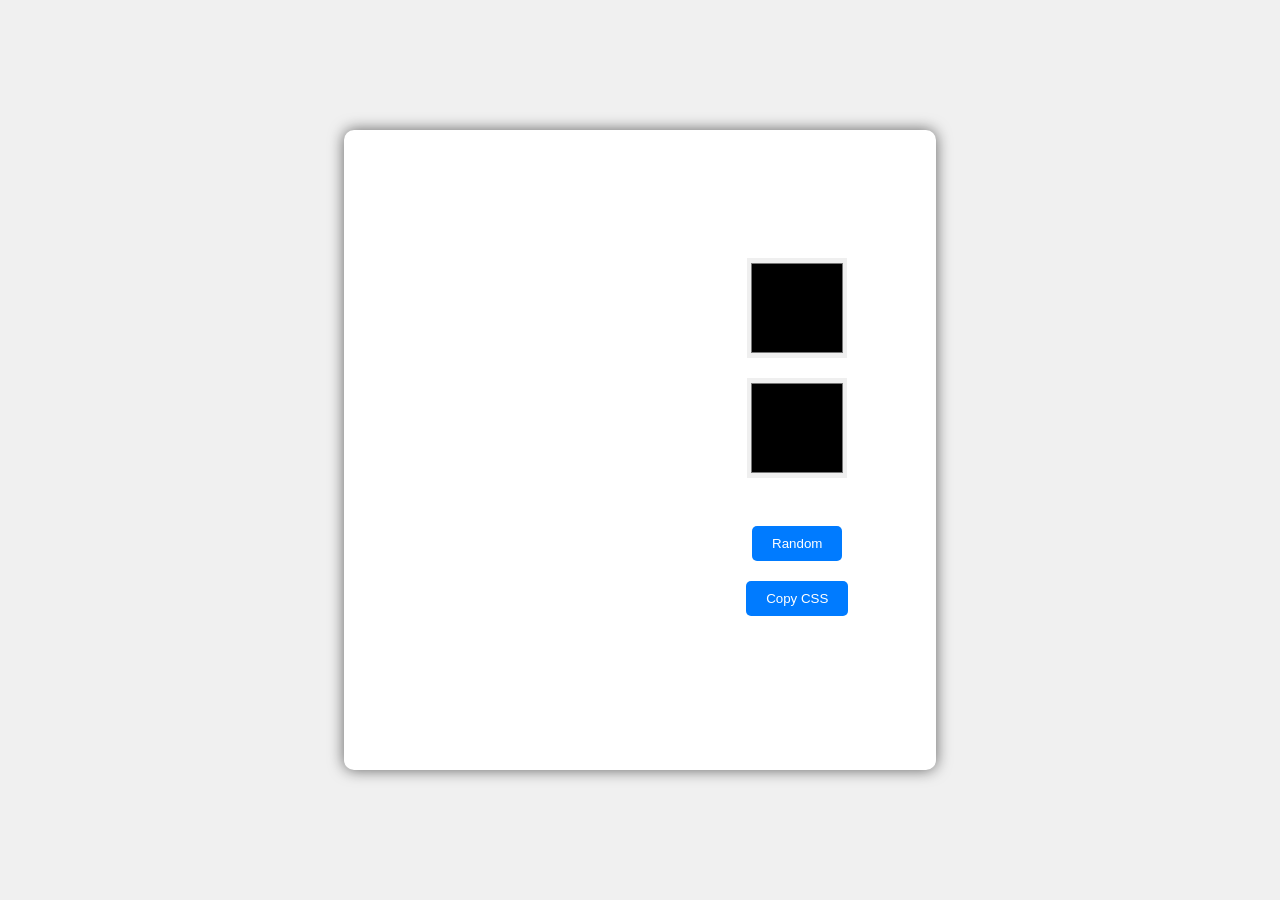
<file: index.html>
<!doctype html>
<html lang="en">
  <head>
    <meta charset="UTF-8" />
    <meta name="viewport" content="width=device-width, initial-scale=1.0" />
    <title>Gradient Generator</title>
    <link rel="stylesheet" href="style.css" />
  </head>
  <body>
    <section>
      <div class="cont" id="gradient-content"></div>
      <div class="cont">
        <input type="color" class="colors c1" />
        <input type="color" class="colors c2" />
        <br />
        <button class="randomColorBtn">Random</button>
        <button class="copyBtn">Copy CSS</button>
        <p class="cssCode" id="cssCode"></p>
      </div>
    </section>

    <script src="script.js"></script>
  </body>
</html>
</file>
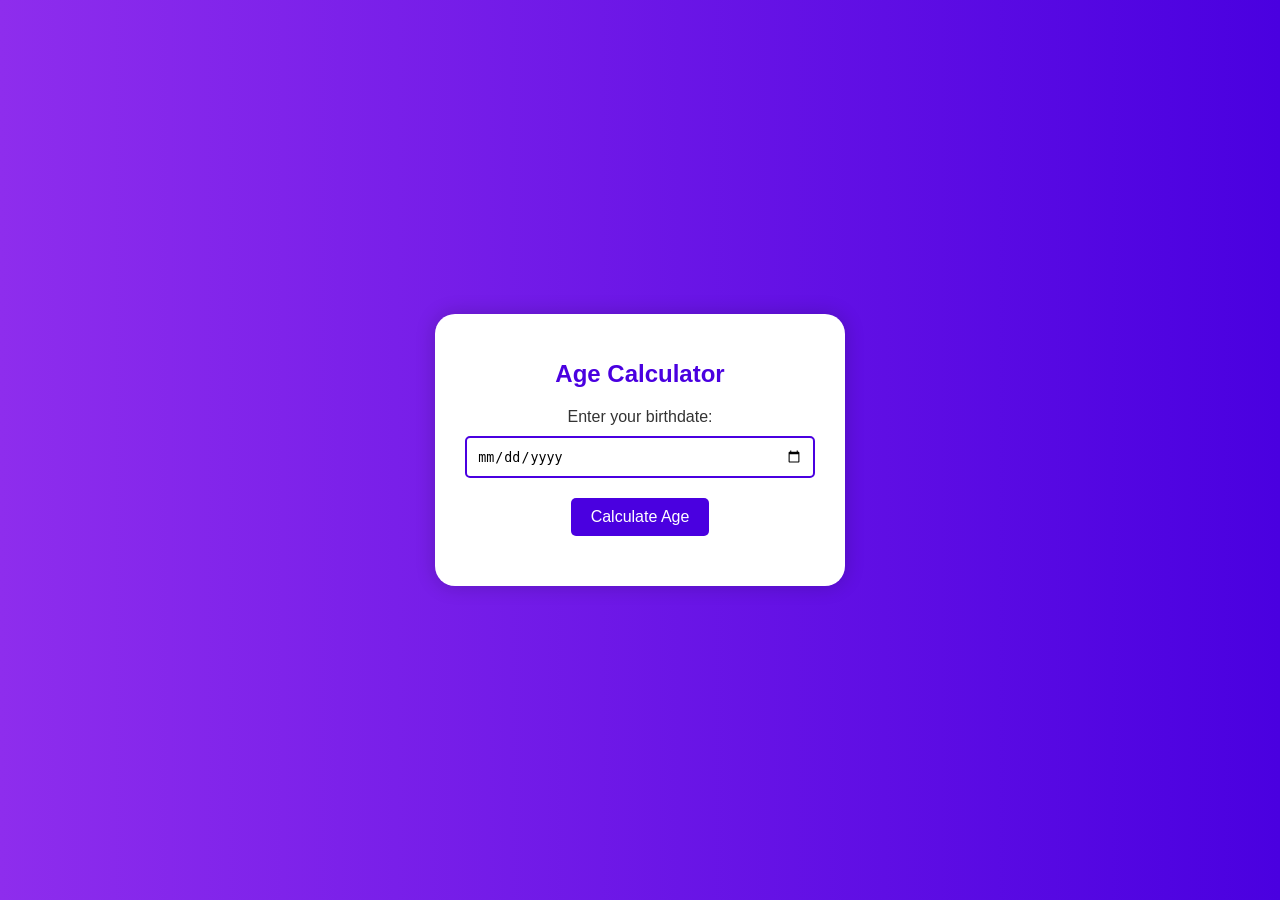
<file: age.html>
<!doctype html>
<html lang="en">
  <head>
    <meta charset="UTF-8" />
    <meta name="viewport" content="width=device-width, initial-scale=1.0" />
    <title>Age Calculator</title>
    <link rel="stylesheet" href="age.css" />
  </head>
  <body>
    <div class="container">
      <h1>Age Calculator</h1>
      <label for="birthdate">Enter your birthdate:</label>
      <input type="date" id="birthdate" />
      <button onclick="calculateAge()">Calculate Age</button>
      <div id="result"></div>
    </div>

    <script src="age.js"></script>
  </body>
</html>
</file>
<file: style.css>
body{
    display: flex;
    justify-content: center;
    align-items: center;
    height: 100vh;
    margin: 0;
    font-family: sans-serif;
    background-color: #f0f0f0;
}

section{
    display: flex;
    flex-direction: row;
    background: #fff;
    border-radius: 10px;
    box-shadow: 0 0 15px rgba(0,0,0,0.6);
    overflow: hidden;
}

.cont{
    padding: 20px;
    display: flex;
    flex-direction: column;
    justify-content: center;
    align-items: center;
    width: 40vw;
}

#gradient-content{
    height: 600px;
    border-radius: 10px 2px 2px 10px;
    width: 100%;
}

.colors{
    outline: none;
    border: none;
    width: 100px;
    height: 100px;
    margin: 10px;
}

.randomColorBtn, .copyBtn{
    padding: 10px 20px;
    border: none;
    border-radius: 5px;
    background-color: #007BFF;
    color: white;
    cursor: pointer;
    margin-top: 20px;
}

.randomColorBtn:hover, .copyBtn:hover{
    background-color: #0056b3;
}

.cssCode{
    margin-top: 20px;
    font-size: 16px;
    color: #333;
    white-space: pre-wrap;
    text-align: center;
}
</file>
<file: age.css>
body{
    font-family: sans-serif;
    background: linear-gradient(to right, #8e2ded, #4a00e0);
    display: flex;
    align-items: center;
    justify-content: center;
    height: 100vh;
    margin: 0;
    padding: 0;
}

.container{
    background-color: #fff;
    border-radius: 20px;
    box-shadow: 0 0 20px rgba(0,0,0,0.2);
    padding: 30px;
    text-align: center;
    width: 350px;
    color: #333;
    transition: transform 0.3s ease-in-out;
}

.container:hover{
    transform: scale(1.05);
}

h1{
    font-size: 24px;
    margin-bottom: 20px;
    color: #4a00e0;
}

label{
    display: block;
    margin-bottom: 10px;
    font-size: 16px;
}

input{
    width: 93%;
    padding: 10px;
    margin-bottom: 20px;
    border: 2px solid #4a00e0;
    border-radius: 5px;
}

button{
    padding: 10px 20px;
    border: none;
    border-radius: 5px;
    background-color: #4a00e0;
    color: white;
    cursor: pointer;
    font-size: 16px;  
    transition: background-color 0.3s ease;  
}

button:hover{
    background-color: #8e2ded;
}

#result{
    margin-top: 20px;
    text-align: left;
}

.result-item{
    margin-bottom: 10px;
    font-size: 18px;
}

.result-item span{
    color: #4a00e0;
}
</file>
